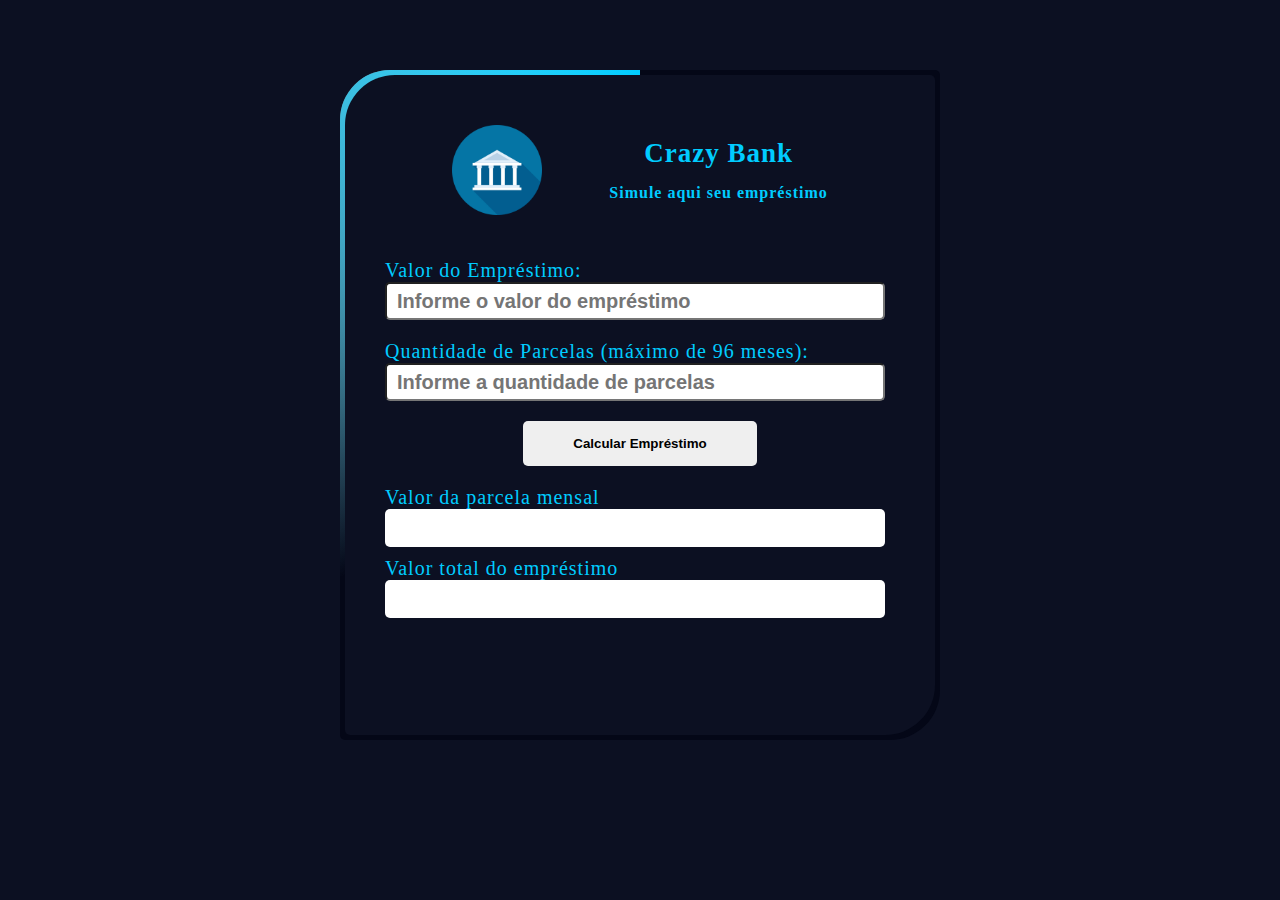
<file: index.html>
<!DOCTYPE html>
<html lang="pt-br">
  <head>
    <meta charset="UTF-8">
    <meta http-equiv="X-UA-Compatible" content="IE=edge">
    <meta name="viewport" content="width=device-width, initial-scale=1.0">
    <title>Banco do Bando</title>
    <link rel="stylesheet" href="card.css">
    <link
      rel="shortcut icon"
      href="/imagens/pngwing.com.ico"
      type="image/x-icon"
    >
  </head>
  <body>
    <div class="container">
      <div class="card">
        <div class="topo">
          <div class="logo">
            <img src="/imagens/pngwing.com.png" alt="logo">
          </div>
          <div class="titulo">
            <h3>Crazy Bank</h3>
            <h4>Simule aqui seu empréstimo</h4>
          </div>
        </div>
        <!-- Campos de entrada -->
        <div class="emprestimo">
          <label for="valorEmprestimo">Valor do Empréstimo:</label>
          <input
            type="number"
            id="valorEmprestimo"
            placeholder="Informe o valor do empréstimo"
          >
        </div>

        <div class="parcelas">
          <label for="quantidadeParcelas"
            >Quantidade de Parcelas (máximo de 96 meses):</label
          >
          <input
            type="number"
            id="quantidadeParcelas"
            placeholder="Informe a quantidade de parcelas"
            max="96"
          >
        </div>

        <!-- Botão de cálculo -->
        <div class="btn">
          <button onclick="calcularEmprestimo()">Calcular Empréstimo</button>
        </div>
        <!-- Exibição dos resultados -->
        <p>Valor da parcela mensal</p>
        <div id="mensal" class="resultado"></div>
        <p>Valor total do empréstimo</p>
        <div id="total" class="resultado"></div>
      </div>
    </div>

    <script src="/script.js"></script>
    
  </body>
</html>
</file>
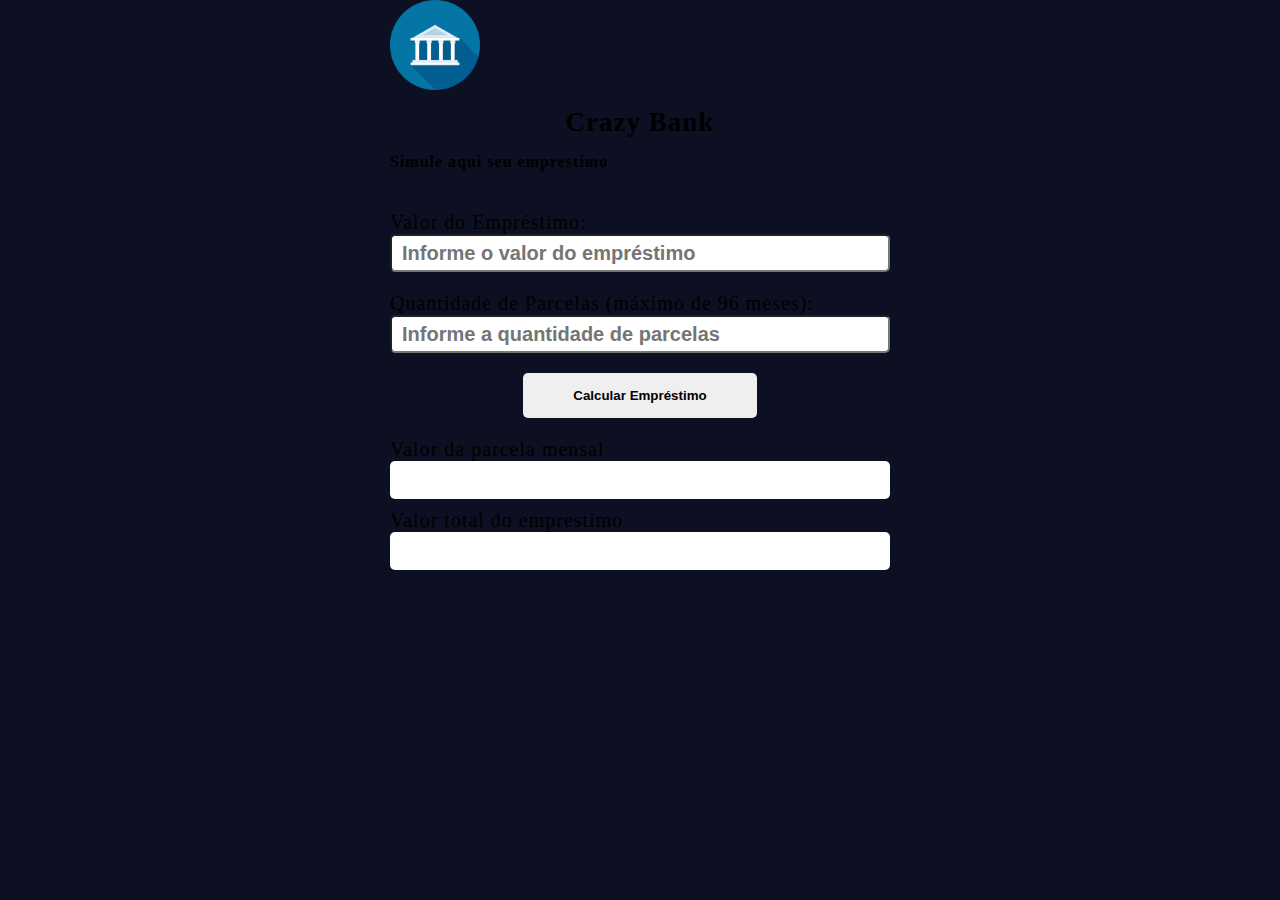
<file: card.html>
<!DOCTYPE html>
<html lang="pt-br">
  <head>
    <meta charset="UTF-8">
    <meta http-equiv="X-UA-Compatible" content="IE=edge">
    <meta name="viewport" content="width=device-width, initial-scale=1.0">
    <title>Banco do Bando</title>
    <link
      rel="stylesheet"
      href="https://cdnjs.cloudflare.com/ajax/libs/font-awesome/4.7.0/css/font-awesome.min.css"
    >
    <link rel="stylesheet" href="card.css">
    <link
      rel="shortcut icon"
      href="/imagens/pngwing.com.ico"
      type="image/x-icon"
    >
  </head>
  <body>
    <div class="login_form_container">
      <div class="login_form">
        <div class="header">
          <div class="logo">
            <img src="/imagens/pngwing.com.png" alt="logo">
          </div>
          <div class="titulo">
            <h3>Crazy Bank</h3>
            <h4>Simule aqui seu emprestimo</h4>
          </div>
        </div>
        <!-- Campos de entrada -->
        <div class="emprestimo">
          <label for="valorEmprestimo">Valor do Empréstimo:</label>
          <input
            type="number"
            id="valorEmprestimo"
            placeholder="Informe o valor do empréstimo"
          >
        </div>

        <div class="parcelas">
          <label for="quantidadeParcelas"
            >Quantidade de Parcelas (máximo de 96 meses):</label
          >
          <input
            type="number"
            id="quantidadeParcelas"
            placeholder="Informe a quantidade de parcelas"
            max="96"
          >
        </div>

        <!-- Botão de cálculo -->
        <div class="btn">
          <button onclick="calcularEmprestimo()">Calcular Empréstimo</button>
        </div>
        <!-- Exibição dos resultados -->
        <p>Valor da parcela mensal</p>
        <div id="mensal" class="resultado"></div>
        <p>Valor total do emprestimo</p>
        <div id="total" class="resultado"></div>
      </div>
    </div>

    <script src="https://cdnjs.cloudflare.com/ajax/libs/jquery/3.6.1/jquery.min.js"></script>
    <script src="/script.js"></script>
    
  </body>
</html>
</file>
<file: card.css>
* {
  margin: 0;
  padding: 0;
  box-sizing: border-box;
}

img {
  height: 90px;
  width: 90px;
}

.titulo > h3 {
  margin: 13px 0 10px 0;
  text-align: center;
  font-size: 27px;
}

.titulo > h4 {
  margin: 15px 0 0 0px;
}

.topo {
  display: flex;
  flex-direction: row;
  justify-content: space-evenly;
}

body {
  width: 100%;
  height: 100%;
  display: flex;
  justify-content: center;
  align-items: center;
  letter-spacing: 1px;
  background-color: #0c1022;
}
.container {
  position: relative;
  width: 700px;
  height: 770px;
  max-width: 600px;
  max-height: 670px;
  background: #040717;
  border-radius: 50px 5px;
  display: flex;
  align-items: center;
  justify-content: center;
  overflow: hidden;
  margin-top: 70px;
}
.container::before {
  position: absolute;
  width: 170%;
  height: 170%;
  content: "";
  background: conic-gradient(
    transparent,
    transparent,
    transparent,
    #ffffff
  );
  animation: AnimacaoBorda 5s linear infinite;
}
.container::after {
  position: absolute;
  width: 170%;
  height: 170%;
  content: "";
  background: conic-gradient(
    transparent,
    transparent,
    transparent,
    #00ccff
  );
  animation: AnimacaoBorda 5s linear infinite;
  animation-delay: -3s;
}
@keyframes AnimacaoBorda {
  0% {
    transform: rotate(0deg);
  }
  100% {
    transform: rotate(360deg);
  }
}
.card {
  position: absolute;
  content: "";
  background-color: #0c1022;
  border-radius: 50px 5px;
  inset: 5px;
  padding: 50px 40px;
  z-index: 1;
  color: #00ccff;
}

label {
  font-size: 20px;
}

.emprestimo {
  display: flex;
  flex-direction: column;
  justify-content: center;
  margin: 40px 0 20px 0;
}

.emprestimo > input {
  height: 38px;
  width: 500px;
  border-radius: 5px;
  padding-left: 10px;
  font-size: 20px;
  font-weight: bold;
}

.parcelas {
  display: flex;
  flex-direction: column;
  justify-content: center;
}

.parcelas > input {
  height: 38px;
  width: 500px;
  border-radius: 5px;
  padding-left: 10px;
  font-size: 20px;
  font-weight: bold;
}

.btn > button {
  padding: 15px 50px;
  border-radius: 5px;
  border: none;
  font-weight: 900;
  font-size: 15;
  cursor: pointer;
  transition: 0.1s background;
}

.btn {
  display: flex;
  justify-content: center;
  margin-top: 20px;
  margin-bottom: 20px;
}

.btn > button:hover {
  transition: 0.1s background;
  background-color: #2e96f7;
  color: white;
}

.resultado {
  display: flex;
  flex-direction: column;
  width: 500px;
  height: 38px;
  background-color: white;
  margin-bottom: 10px;
  padding: 8px;
  color: black;
  border-radius: 5px;
  font-size: 20px;
  font-weight: bold;
}

p {
  font-size: 20px;
}
</file>
